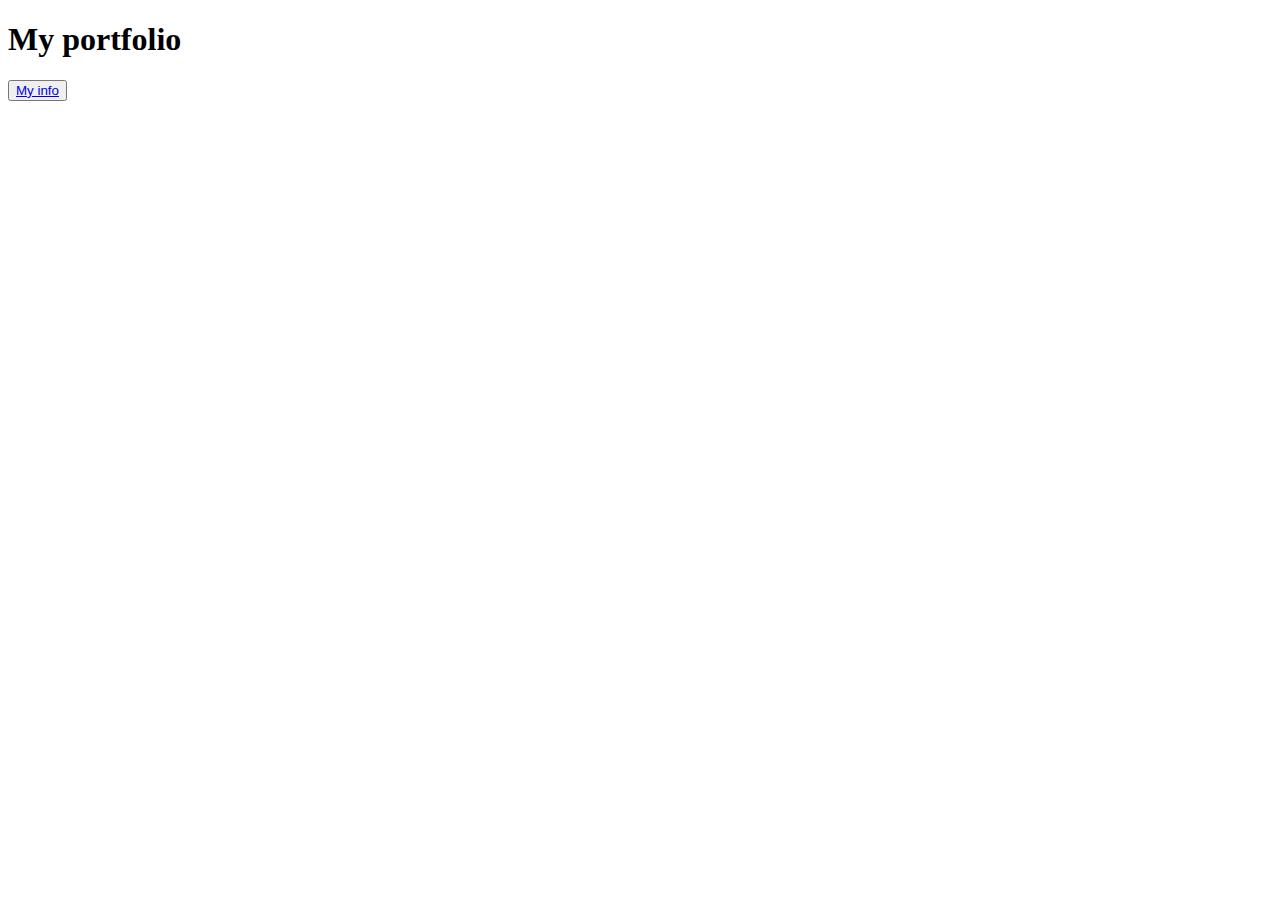
<file: index.html>
<!DOCTYPE html>
<html lang="en">
<head>
    <meta charset="UTF-8">
    <meta name="viewport" content="width=device-width, initial-scale=1.0">
    <title>security</title>
</head>
<body>
    <h1>My portfolio</h1>
    <button ><a href="my first portfoloio.html">My info</a></button>
</body>
</html>
</file>
